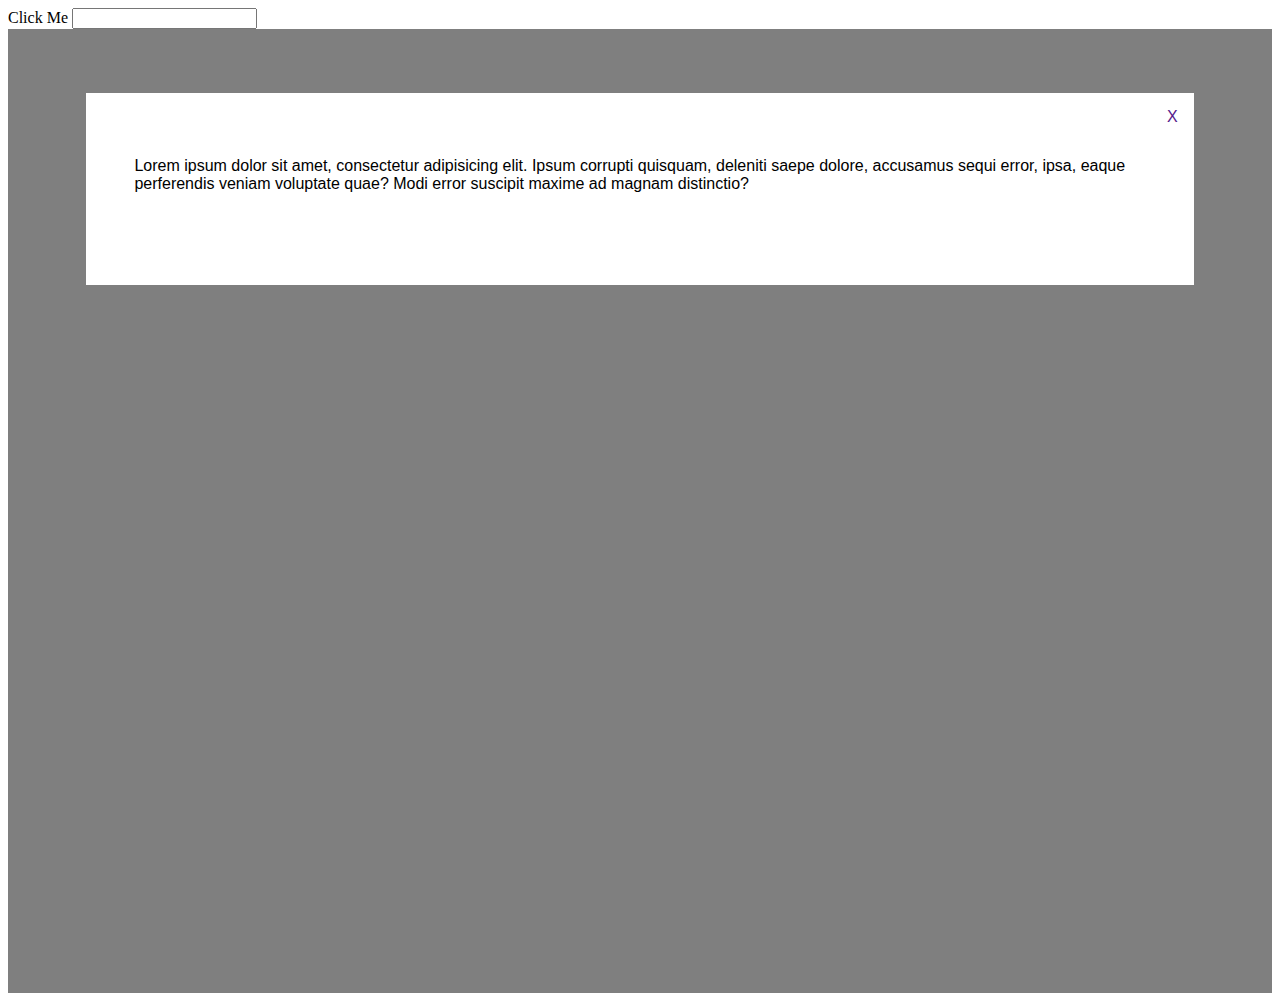
<file: css-modal/index.html>
<!DOCTYPE html>
<html lang="en">
<head>
    <meta charset="UTF-8">
    <title>css-modal</title>
    <link rel="stylesheet" href="style.css">
</head>
<body>

<label for="modal__toggle" class="modal__toggle-label">Click Me</label>
<input id="modal__toggle" type="text" class="modal__toggle-input">
<div class="modal">
    <div class="modal__content">
        <a href="" class="modal__button">X</a>
        <p>Lorem ipsum dolor sit amet, consectetur adipisicing elit. Ipsum corrupti quisquam, deleniti saepe dolore, accusamus sequi error, ipsa, eaque perferendis veniam voluptate quae? Modi error suscipit maxime ad magnam distinctio?</p>
    </div>
</div>
    
</body>
</html>
</file>
<file: css-modal/style.css>
.modal {
    width: 100%;
    height: 100vh;
    background-color: rgba(0,0,0,0.5);
    padding-top: 4rem;
    font-family: sans-serif;
}
.modal__content {
    position: relative;
    height: 6rem;
    width: 80%;
    margin: auto;
    padding: 3rem;
    background-color: white;
}
.modal__button {
    position: absolute;
    top: 0;
    right: 0;
    margin: 1rem;
    font-size: 1rem;
    line-height: 1rem;
    text-decoration: none;
}
</file>
